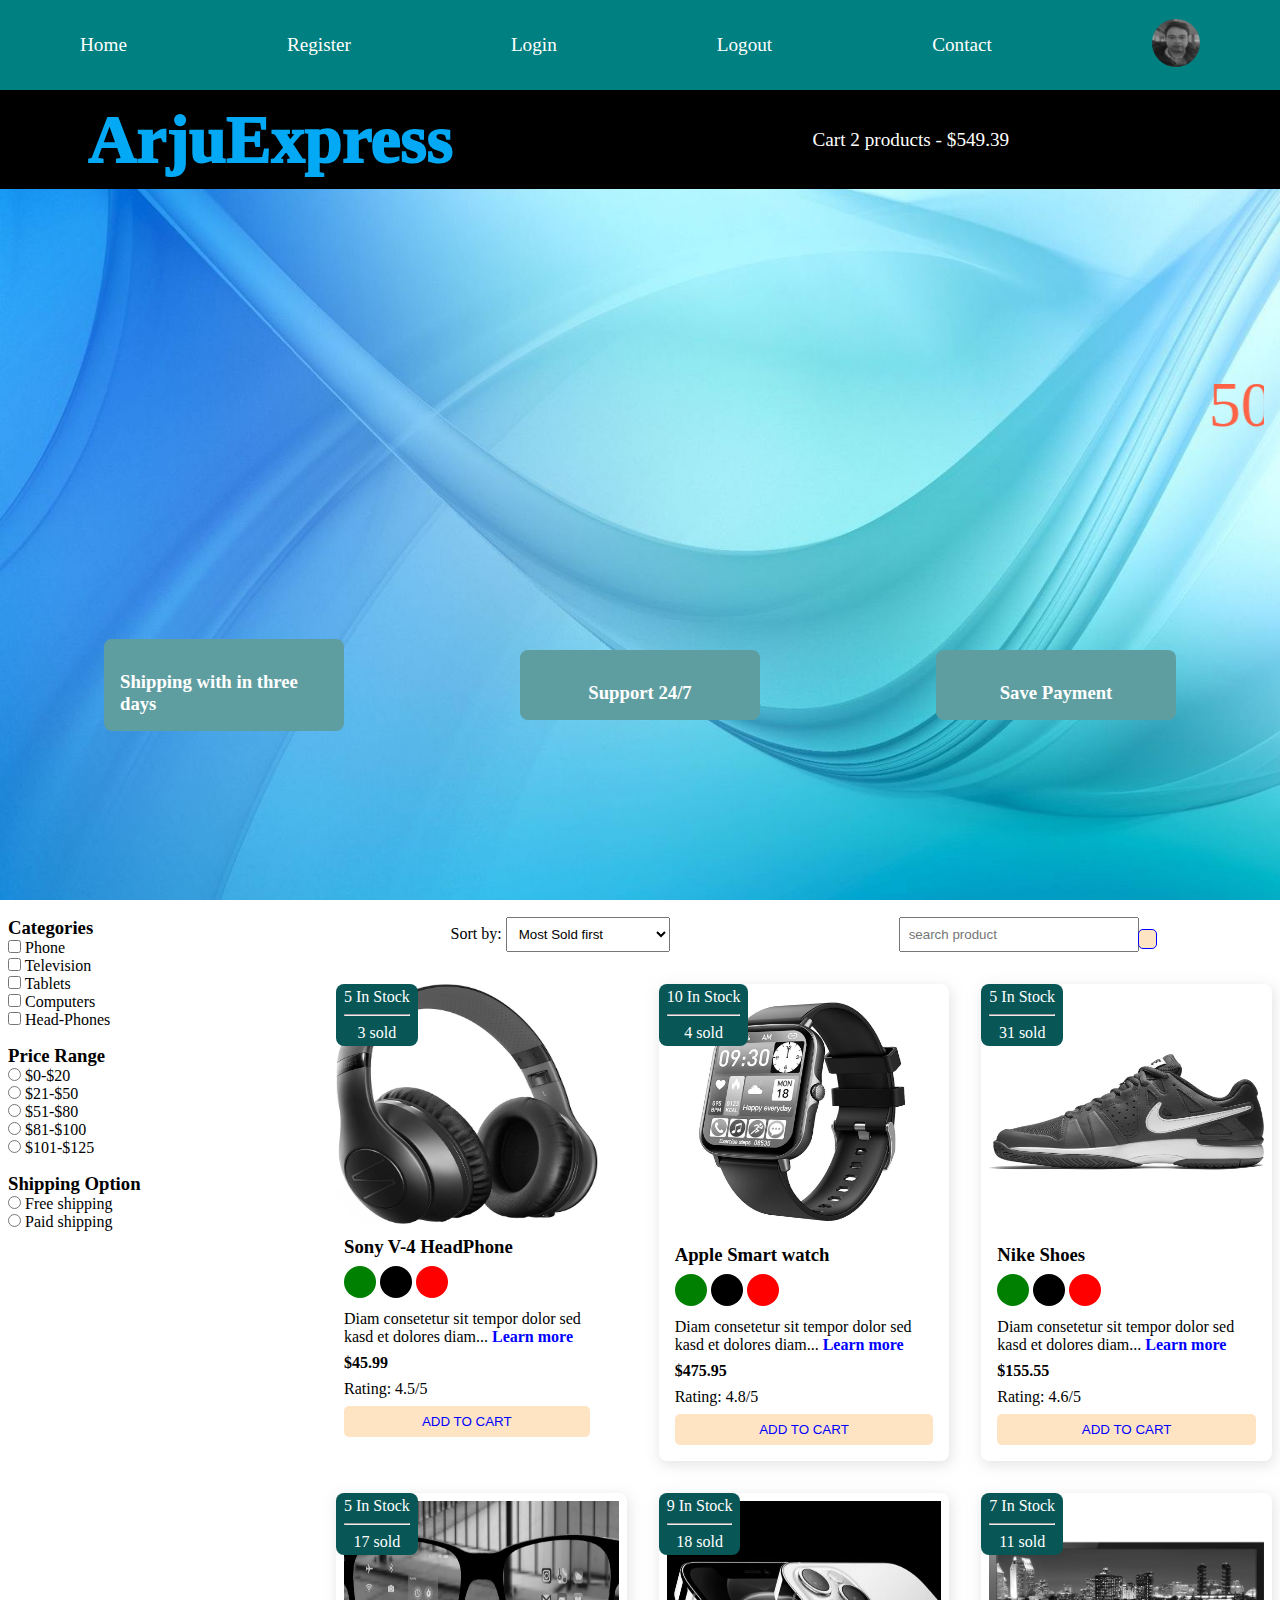
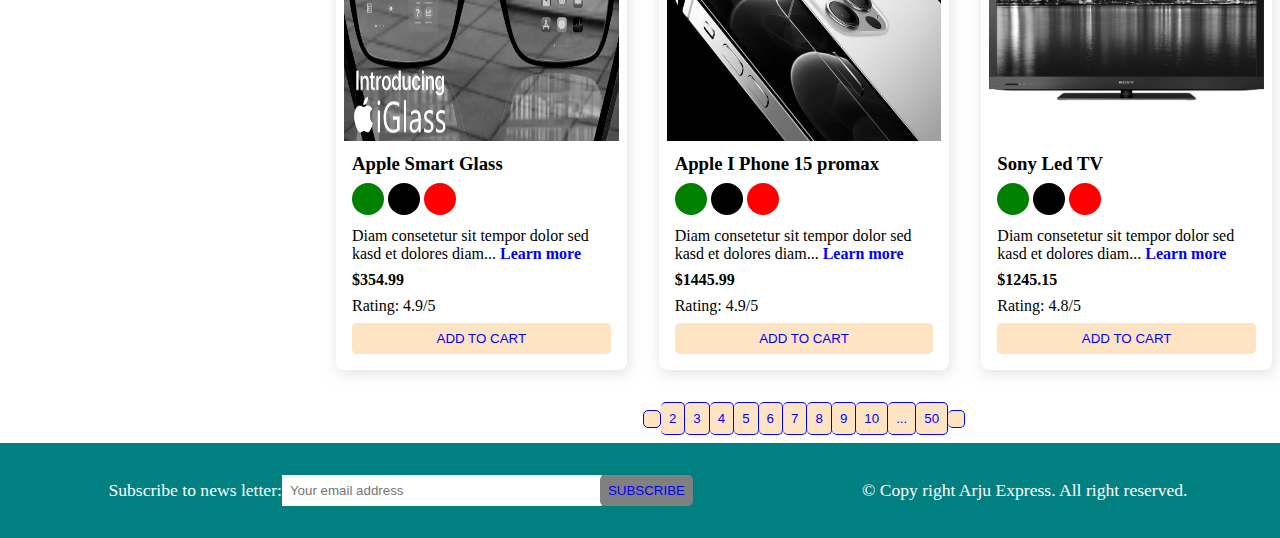
<file: index.html>
<!DOCTYPE html>
<html lang="en">
<head>
    <meta charset="UTF-8">
    <meta http-equiv="X-UA-Compatible" content="IE=edge">
    <meta name="viewport" content="width=device-width, initial-scale=1.0">
    <meta name="Description" content="This is an Ecommerce project For making Arju">
    <title>Ecommerce Project</title>
    <!--fontAwesome CDN-->
    <link rel="stylesheet" href="https://cdnjs.cloudflare.com/ajax/libs/font-awesome/6.5.2/css/all.min.css" integrity="sha512-SnH5WK+bZxgPHs44uWIX+LLJAJ9/2PkPKZ5QiAj6Ta86w+fsb2TkcmfRyVX3pBnMFcV7oQPJkl9QevSCWr3W6A==" crossorigin="anonymous" referrerpolicy="no-referrer" />
    <link rel="stylesheet" href="style.css">
</head>
<body>
    <!--nav bar starts here-->
    <i class="fa-solid fa-bars fa-2x" id="menu-icon"></i>
    <nav id="menu" class="hidden">
        <ul class="navupper flex-space-around">
            <li class="nav-list"><a href="index.html" class="nav-link">Home</a></li>
            <li class="nav-list"><a href="register.html" class="nav-link">Register</a></li>
            <li class="nav-list"><a href="login.html" class="nav-link">Login</a></li>
            <li class="nav-list"><a href="logout.html" class="nav-link">Logout</a></li>
            <li class="nav-list"><a href="contact.html" class="nav-link">Contact</a></li>
            <li class="nav-list"><a href="profile.html" class="nav-link"><img class="profile-icon" src="images/arju.JPG" alt="profile-icon"></a></li>
        </ul>
        <ul class="nav-lower flex-space-around">
            <li class=" nav-brand nav-list">
                <div class="nav-container">
                  <h2>ArjuExpress</h2>
                  <h2>ArjuExpress</h2>
                </div>
            </li>
            <li class=" nav-list"><a href="cart.html" class="nav-link"><span><i class="fa-solid fa-cart-shopping">
            </i> </span>Cart 2 products - $549.39</a></li>
        </ul>
    </nav>
    <!--nav bar starts here-->
    <!--Header starts here-->
    <header class="header">
        <div class="banner flex-space-around">
            <marquee class="banner-title" behavior="" direction="">50% Sales going on</marquee>
        <div class="features flex-space-around">
            <article class="feature flex-center">
                <i class="fa-solid fa-truck feature-icon"></i>
                <h3>Shipping with in three days</h3>
            </article>
            <article class="feature flex-center">
                <i class="fa-brands fa-rocketchat feature-icon"></i>
                <h3>Support 24/7</h3>
            </article>
            <article class="feature flex-center">
                <i class="fa-regular fa-credit-card feature-icon"></i>
                <h3>Save Payment</h3>
            </article>
        </div>
        </div>
    </header>
    
    <!--Header starts here-->
    <main class="flex-center">
        <div class="sidebar">
            <section class="sidebar-categories">
                <h3 class="section-title">Categories</h3>
                <ul class="list">
                    <li class="list-iteam">
                        <label for="phone">
                            <input type="checkbox" name="phone" id="phone" value="phone">
                            Phone
                        </label>
                    </li>
                    <li class="list-iteam">
                        <label for="Television">
                            <input type="checkbox" name="Television" id="Television" value="Television">
                            Television
                        </label>
                    </li>
                    <li class="list-iteam">
                        <label for="tablets">
                            <input type="checkbox" name="tablets" id="tablets" value="tablets">
                            Tablets
                        </label>
                    </li>
                    <li class="list-iteam">
                        <label for="computers">
                            <input type="checkbox" name="computers" id="computers" value="computers">
                            Computers
                        </label>
                    </li>
                    <li class="list-iteam">
                        <label for="headphones">
                            <input type="checkbox" name="headphones" id="headphones" value="headphones">
                            Head-Phones
                        </label>
                    </li>
                </ul>
            </section>
            <section class="price-section">
                <h3 class="section-title">Price Range</h3>
                <ul class="list">
                    <li class="list-iteam">
                        <label for="price1">
                            <input type="radio" name="price" id="price1" value="[0-20]">
                            $0-$20
                        </label>
                    </li>
                    <li class="list-iteam">
                        <label for="price2">
                            <input type="radio" name="price" id="price2" value="[21-50]">
                            $21-$50
                        </label>
                    </li>
                    <li class="list-iteam">
                        <label for="price3">
                            <input type="radio" name="price" id="price3" value="50-70">
                            $51-$80
                        </label>
                    </li>
                    <li class="list-iteam">
                        <label for="price4">
                            <input type="radio" name="price" id="price4" value="[81-100]">
                            $81-$100
                        </label>
                    </li>
                    <li class="list-iteam">
                        <label for="price5">
                            <input type="radio" name="price" id="price5" value="[101-150]">
                            $101-$125
                        </label>
                    </li>
                </ul>
            </section>
            <section class="Shipping-section">
                <h3 class="section-title">Shipping Option</h3>
                <ul class="list">
                    <li class="list-iteam">
                        <label for="free">
                            <input type="radio" name="shipping" id="free" value="free">
                            Free shipping
                        </label>
                    </li>
                    <li class="list-iteam">
                        <label for="paid">
                            <input type="radio" name="shipping" id="paid" value="paid">
                            Paid shipping
                        </label>
                    </li>
                </ul>
            </section>
        </div>
        <div class="main-content">
            <section class="action flex-space-around">
                <div class="action-sort">
                    <label for="sort">Sort by:</label>
                    <select name="sort" id="sort">
                        <option value="sold">Most Sold first</option>
                        <option value="rating">Most Rated first</option>
                        <option value="price">Cheafest first</option>
                        <option value="arrival">Newest first</option>
                        <option value="discount">Biggest Discount first</option>
                    </select>
                </div>
                <div class="actions-search">
                    <input type="text" placeholder="search product"/>
                    <button class="btn btn-search">
                        <i class=" fa-sharp fa-solid fa-magnifying-glass"></i>


                    </button>
                </div>
            </section>
            <!--Product section starts here-->
            <section class="products">
                <article class="product cart-items">
                    <div class="badge">
                        <span> 5 In Stock</span>
                        <hr class="hr-gesign"/>
                        <span> 3 sold</span>
                    </div>
                    <img class="product-img" src="images/product1.webp" alt="product1">
                <div class="product-body">
                    <h3 class="product-name">Sony V-4 HeadPhone</h3>
                    <p>
                        <span class="dot green"></span>
                        <span class="dot black"></span>
                        <span class="dot red"></span>
                    </p>
                    <p class="product-description">
                      Diam consetetur sit tempor dolor sed 
                      kasd et dolores diam... <a href="product.html" class="learn-more">Learn more</a> 
                    </p>
                    <h4 class="product-price">$45.99</h4>
                    <p class="product-rating">Rating: 4.5/5</p>
                    <button class="btn" product-btn>Add to Cart</button>

                </div>
                </article>
                <article class="product card">
                    <div class="badge">
                        <span> 10 In Stock</span>
                        <hr class="hr-gesign"/>
                        <span> 4 sold</span>
                    </div>
                    <img class="product-img" src="images/smartWatch.jpg" alt="product2">
                <div class="product-body">
                    <h3 class="product-name">Apple Smart watch</h3>
                    <p>
                        <span class="dot green"></span>
                        <span class="dot black"></span>
                        <span class="dot red"></span>
                    </p>
                    <p class="product-description">
                      Diam consetetur sit tempor dolor sed 
                      kasd et dolores diam... <a href="product.html" class="learn-more">Learn more</a> 
                    </p>
                    <h4 class="product-price">$475.95</h4>
                    <p class="product-rating">Rating: 4.8/5</p>
                    <button class="btn" product-btn>Add to Cart</button>

                </div>
                </article>
                <article class="product card">
                    <div class="badge">
                        <span> 5 In Stock</span>
                        <hr class="hr-gesign"/>
                        <span> 31 sold</span>
                    </div>
                    <img class="product-img" src="images/nikeshoes.jpg" alt="product2">
                <div class="product-body">
                    <h3 class="product-name">Nike Shoes</h3>
                    <p>
                        <span class="dot green"></span>
                        <span class="dot black"></span>
                        <span class="dot red"></span>
                    </p>
                    <p class="product-description">
                      Diam consetetur sit tempor dolor sed 
                      kasd et dolores diam... <a href="product.html" class="learn-more">Learn more</a> 
                    </p>
                    <h4 class="product-price">$155.55</h4>
                    <p class="product-rating">Rating: 4.6/5</p>
                    <button class="btn" product-btn>Add to Cart</button>

                </div>
                </article>
                <article class="product card">
                    <div class="badge">
                        <span> 5 In Stock</span>
                        <hr class="hr-gesign"/>
                        <span> 17 sold</span>
                    </div>
                    <img class="product-img" src="images/applesmart glass.jpg" alt="product4">
                <div class="product-body">
                    <h3 class="product-name">Apple Smart Glass</h3>
                    <p>
                        <span class="dot green"></span>
                        <span class="dot black"></span>
                        <span class="dot red"></span>
                    </p>
                    <p class="product-description">
                      Diam consetetur sit tempor dolor sed 
                      kasd et dolores diam... <a href="product.html" class="learn-more">Learn more</a> 
                    </p>
                    <h4 class="product-price">$354.99</h4>
                    <p class="product-rating">Rating: 4.9/5</p>
                    <button class="btn" product-btn>Add to Cart</button>

                </div>
                </article>
                <article class="product card">
                    <div class="badge">
                        <span> 9 In Stock</span>
                        <hr class="hr-gesign"/>
                        <span> 18 sold</span>
                    </div>
                    <img class="product-img" src="images/iphone15.jpg" alt="product1">
                <div class="product-body">
                    <h3 class="product-name">Apple I Phone 15 promax</h3>
                    <p>
                        <span class="dot green"></span>
                        <span class="dot black"></span>
                        <span class="dot red"></span>
                    </p>
                    <p class="product-description">
                      Diam consetetur sit tempor dolor sed 
                      kasd et dolores diam... <a href="product.html" class="learn-more">Learn more</a> 
                    </p>
                    <h4 class="product-price">$1445.99</h4>
                    <p class="product-rating">Rating: 4.9/5</p>
                    <button class="btn" product-btn>Add to Cart</button>

                </div>
                </article>
                <article class="product card">
                    <div class="badge">
                        <span> 7 In Stock</span>
                        <hr class="hr-gesign"/>
                        <span> 11 sold</span>
                    </div>
                    <img class="product-img" src="images/Sonyledtv.jpg" alt="product1">
                <div class="product-body">
                    <h3 class="product-name">Sony Led TV</h3>
                    <p>
                        <span class="dot green"></span>
                        <span class="dot black"></span>
                        <span class="dot red"></span>
                    </p>
                    <p class="product-description">
                      Diam consetetur sit tempor dolor sed 
                      kasd et dolores diam... <a href="product.html" class="learn-more">Learn more</a> 
                    </p>
                    <h4 class="product-price">$1245.15</h4>
                    <p class="product-rating">Rating: 4.8/5</p>
                    <button class="btn" product-btn>Add to Cart</button>

                </div>
                </article>
            </section>
            <div class="pagignation">
                <button class="btn pagignation-btn"><i class="fas fa-less-than"></i></button>
                <button class="btn pagignation-btn">2</button>
                <button class="btn pagignation-btn">3</button>
                <button class="btn pagignation-btn">4</button>
                <button class="btn pagignation-btn">5</button>
                <button class="btn pagignation-btn">6</button>
                <button class="btn pagignation-btn">7</button>
                <button class="btn pagignation-btn">8</button>
                <button class="btn pagignation-btn">9</button>
                <button class="btn pagignation-btn">10</button>
                <button class="btn pagignation-btn">...</button>
                <button class="btn pagignation-btn">50</button>
                <button class="btn pagignation-btn"><i class="fas fa-greater-than"></i></button>
            </div>
            <!--Product section ends here-->
        </div>
    </main>
    <!--Footer starts here-->
    <footer class="footer flex-space-around">
        <div class="flex-space-around left-div">
            <label for="subscribe">Subscribe to news letter: </label>
        <input type="email" id="subscribe" name="subscribe" 
        class="footer_input" placeholder="Your email address"/>
        <button class="btn btn-subscribe">Subscribe</button>
        </div>
        <div>
            <p>&copy; Copy right Arju Express. All right reserved.</p>
        </div>
    </footer>
    <!--Footer ends here-->
    <script src="script/index.js"></script>
</body>
</html>
</file>
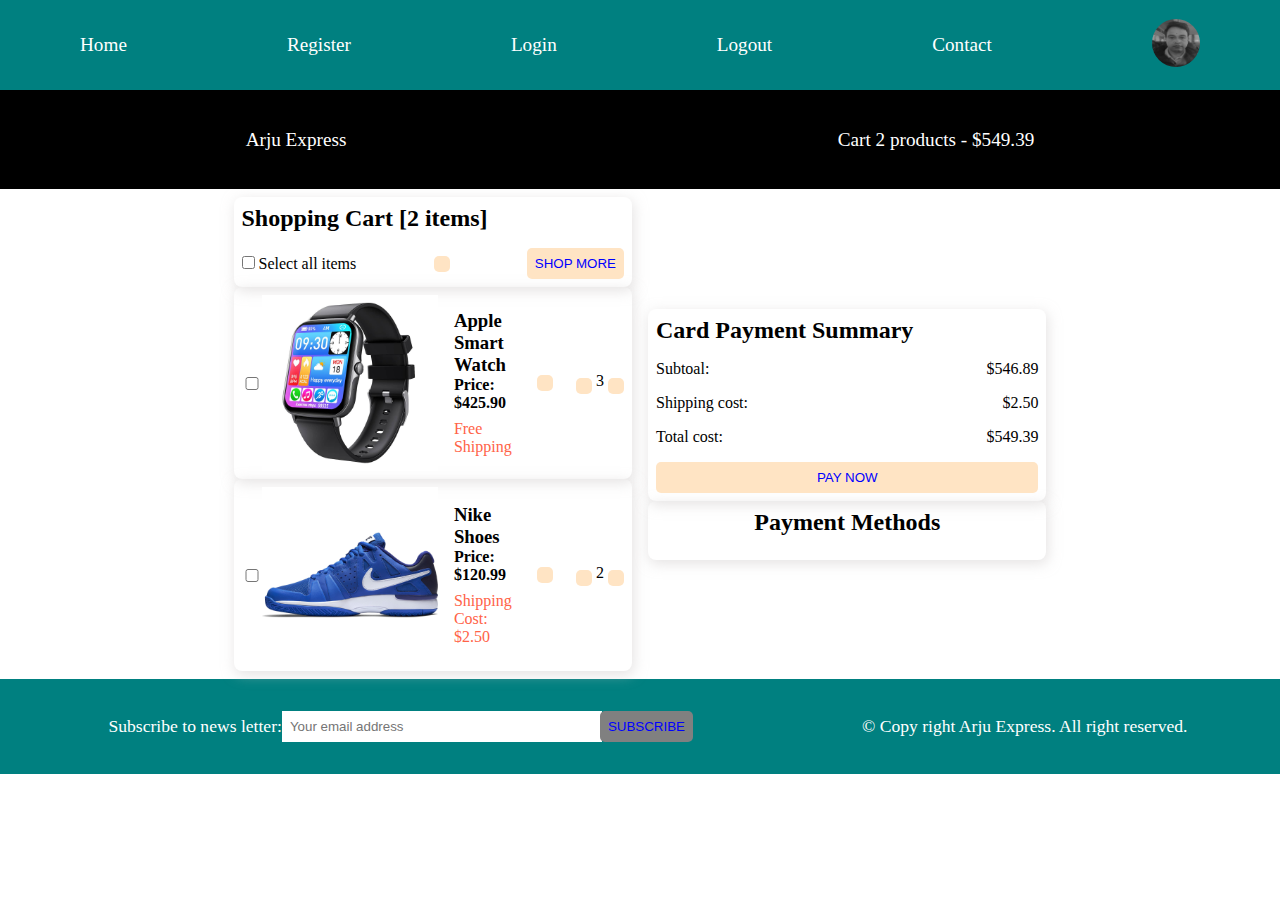
<file: cart.html>
<!DOCTYPE html>
<html lang="en">
<head>
    <meta charset="UTF-8">
    <meta http-equiv="X-UA-Compatible" content="IE=edge">
    <meta name="viewport" content="width=device-width, initial-scale=1.0">
    <meta name="Description" content="This is an Ecommerce project For making Arju">
    <title>Ecommerce Project</title>
    <!--fontAwesome CDN-->
    <link rel="stylesheet" href="https://cdnjs.cloudflare.com/ajax/libs/font-awesome/6.5.2/css/all.min.css" integrity="sha512-SnH5WK+bZxgPHs44uWIX+LLJAJ9/2PkPKZ5QiAj6Ta86w+fsb2TkcmfRyVX3pBnMFcV7oQPJkl9QevSCWr3W6A==" crossorigin="anonymous" referrerpolicy="no-referrer" />
    <link rel="stylesheet" href="style.css">
</head>
<body>
    <!--nav bar starts here-->
    <i class="fa-solid fa-bars fa-2x" id="menu-icon"></i>
    <nav id="menu" class="hidden">
        <ul class="navupper flex-space-around">
            <li class="nav-list"><a href="index.html" class="nav-link">Home</a></li>
            <li class="nav-list"><a href="register.html" class="nav-link">Register</a></li>
            <li class="nav-list"><a href="login.html" class="nav-link">Login</a></li>
            <li class="nav-list"><a href="logout.html" class="nav-link">Logout</a></li>
            <li class="nav-list"><a href="contact.html" class="nav-link">Contact</a></li>
            <li class="nav-list"><a href="profile.html" class="nav-link"><img class="profile-icon" src="images/arju.JPG" alt="profile-icon"></a></li>
        </ul>
        <ul class="nav-lower flex-space-around">
            <li class=" nav-brand nav-list"><a href="index.html" class="nav-link">Arju Express</a></li>
            <li class=" nav-list"><a href="cart.html" class="nav-link"><span><i class="fa-solid fa-cart-shopping"></i> </span>Cart 2 products - $549.39</a></li>
        </ul>
    </nav>
    <!--nav bar endss here-->
    <main class="main-class">
        <div class="cart flex-center">
            <div class="cart-items">
                <div class="cart_items-heading card">
                    <h2>Shopping Cart [2 items]</h2>
                    <div class="cart_items-action">
                        <label for="select">
                            <input type="checkbox" 
                            name="select" id="select">
                            Select all items
                        </label>
                        <button class="btn">
                            <i class="fas fa-trash-alt"></i>
                        </button>
                        <button class="btn">Shop More</button>
                    </div>
                </div>
                <div class="card-item card flex-space-around">
                    <input type="checkbox" name="checkbox" id="checkbox">
                <img src="images/smartWatch.jpg" alt="cart-item-image" 
                class="cart_item-img"/>
                <div class="cart_item-description">
                    <h3 class="product_name">
                        Apple Smart Watch
                    </h3>
                    <h4 class="product_price">Price: $425.90</h4>
                    <p class="cart_item-shipping">Free Shipping</p>

                </div>
                <div class="cart_item-actions">
                    <button class="btn"><i class="fas fa-trash-alt"></i></button>
                </div>
                <div>
                    <button class="btn"><i class="fas fa-add"></i></button>
                    <span>3</span>
                    <button class="btn"><i class="fas fa-minus"></i></button>
                </div>
                </div>
            
                <div class="card-item card flex-space-around">
                    <input type="checkbox" name="checkbox" id="checkbox">
                <img src="images/nikeshoes.jpg" alt="cart-item-image" 
                class="cart_item-img"/>
                <div class="cart_item-description">
                    <h3 class="product_name">
                        Nike Shoes
                    </h3>
                    <h4 class="product_price">Price: $120.99</h4>
                    <p class="cart_item-shipping">Shipping Cost: $2.50</p>

                </div>
                <div class="cart_item-actions">
                    <button class="btn"><i class="fas fa-trash-alt"></i></button>
                </div>
                <div>
                    <button class="btn"><i class="fas fa-add"></i></button>
                    <span>2</span>
                    <button class="btn"><i class="fas fa-minus"></i></button>
                </div>
                </div>
            </div>
            
            <div class="cart-payment">
                <div class="cart_payment-summary card">
                    <h2>Card Payment Summary</h2>
                    <div>
                        <p>Subtoal:</p>
                        <p>$546.89</p>
                    </div>
                    <div>
                        <p>Shipping cost:</p>
                        <p>$2.50</p>
                    </div>
                    <div>
                        <p>Total cost:</p>
                        <p>$549.39</p>
                    </div>
                    <button class="btn cart_payment-btn">Pay Now</button>
                </div>
                <div class="cart_payment-methods card">
                    <h2>Payment Methods</h2>
                    <div>
                        <i class="fa-brands fa-cc-visa fa-3x"></i>
                        <i class="fa-brands fa-cc-apple-pay fa-3x"></i>
                        <i class="fa-brands fa-cc-amex fa-3x"></i>
                        <i class="fa-brands fa-cc-amazon-pay fa-3x"></i>
                        <i class="fa-brands fa-cc-paypal fa-3x"></i>
                    </div>
                </div>
            </div>
        </div>
    </main>
    <!--Footer starts here-->
    <footer class="footer flex-space-around">
        <div class="flex-space-around left-div">
            <label for="subscribe">Subscribe to news letter: </label>
        <input type="email" id="subscribe" name="subscribe" 
        class="footer_input" placeholder="Your email address"/>
        <button class="btn btn-subscribe">Subscribe</button>
        </div>
        <div>
            <p>&copy; Copy right Arju Express. All right reserved.</p>
        </div>
    </footer>
    <!--Footer ends here-->
    <script src="script/index.js"></script>
</body>
</html>
</file>
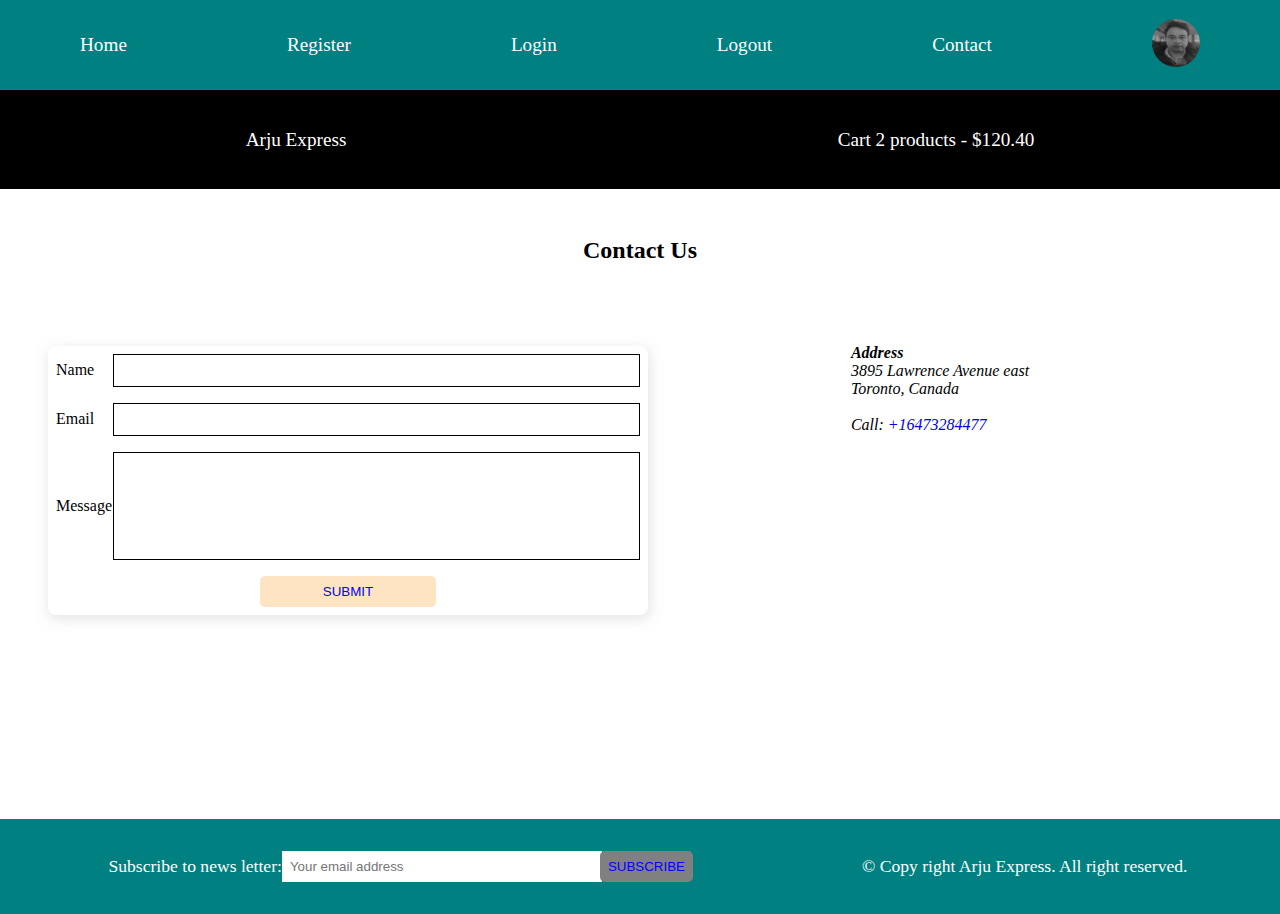
<file: contact.html>
<!DOCTYPE html>
<html lang="en">
<head>
    <meta charset="UTF-8">
    <meta http-equiv="X-UA-Compatible" content="IE=edge">
    <meta name="viewport" content="width=device-width, initial-scale=1.0">
    <meta name="Description" content="This is an Ecommerce project For making Arju">
    <title>Ecommerce Project</title>
    <!--fontAwesome CDN-->
    <link rel="stylesheet" href="https://cdnjs.cloudflare.com/ajax/libs/font-awesome/6.5.2/css/all.min.css" integrity="sha512-SnH5WK+bZxgPHs44uWIX+LLJAJ9/2PkPKZ5QiAj6Ta86w+fsb2TkcmfRyVX3pBnMFcV7oQPJkl9QevSCWr3W6A==" crossorigin="anonymous" referrerpolicy="no-referrer" />
    <link rel="stylesheet" href="style.css">
</head>
<body>
    <!--nav bar starts here-->
    <i class="fa-solid fa-bars fa-2x" id="menu-icon"></i>
    <nav id="menu" class="hidden">
        <ul class="navupper flex-space-around">
            <li class="nav-list"><a href="index.html" class="nav-link">Home</a></li>
            <li class="nav-list"><a href="register.html" class="nav-link">Register</a></li>
            <li class="nav-list"><a href="login.html" class="nav-link">Login</a></li>
            <li class="nav-list"><a href="logout.html" class="nav-link">Logout</a></li>
            <li class="nav-list"><a href="contact.html" class="nav-link">Contact</a></li>
            <li class="nav-list"><a href="profile.html" class="nav-link"><img class="profile-icon" src="images/arju.JPG" alt="profile-icon"></a></li>
        </ul>
        <ul class="nav-lower flex-space-around">
            <li class=" nav-brand nav-list"><a href="index.html" class="nav-link">Arju Express</a></li>
            <li class=" nav-list"><a href="cart.html" class="nav-link"><span><i class="fa-solid fa-cart-shopping"></i> </span>Cart 2 products - $120.40</a></li>
        </ul>
    </nav>
    <!--nav bar starts here-->
    <main>
        <section class="contact-section">
            <h2 class="contact-title text-center">Contact Us</h2>
            <div class="contac-container flex-center">
                <form action="" class="form card">
                   <div class="form-control flex-center">
                    <label for="name">Name</label>
                    <input type="text" id="name" required autocomplete="name">
                   </div> 
                   <div class="form-control flex-center">
                    <label for="email">Email</label>
                    <input type="email" id="email" required autocomplete="email">
                   </div> 

                   <div class="form-control flex-center">
                    <label for="message">Message</label>
                    <textarea name="" id="message" id="message"></textarea>
                   </div> 
                   <div class="form-control flex-center form_btn-field">
                    <button class="btn contact-btn" type="submit">Submit</button>
                   </div> 
                </form>
                <div class="contact-address flex-space-around">
                    <address>
                        <h4>Address</h4>
                        <p>3895 Lawrence Avenue east</p>
                             <p>Toronto, Canada</p>
                             <br>
                             <span>Call:</span>
                             <a href="tel:+16473284477">+16473284477</a>
                    </address>
                    <iframe class="contact-map" src="https://www.google.com/maps/embed?pb=!1m18!1m12!1m3!1d2881.4661406944465!2d-79.21053432399155!3d43.763181771097166!2m3!1f0!2f0!3f0!3m2!1i1024!2i768!4f13.1!3m3!1m2!1s0x89d4d070fd0a70a3%3A0xf0219afbbf10e7e7!2s3895%20Lawrence%20Ave%20E%2C%20Scarborough%2C%20ON%20M1G%203T3!5e0!3m2!1sen!2sca!4v1714060505952!5m2!1sen!2sca" 
                    style="border:0;" allowfullscreen="" loading="lazy" referrerpolicy="no-referrer-when-downgrade"></iframe>
                </div>
            </div>
        </section> 
    </main>
    <!--Footer starts here-->
    <footer class="footer flex-space-around">
        <div class="flex-space-around left-div">
            <label for="subscribe">Subscribe to news letter: </label>
        <input type="email" id="subscribe" name="subscribe" 
        class="footer_input" placeholder="Your email address"/>
        <button class="btn btn-subscribe">Subscribe</button>
        </div>
        <div>
            <p>&copy; Copy right Arju Express. All right reserved.</p>
        </div>
    </footer>
    <!--Footer ends here-->
    <script src="script/index.js"></script>
</body>
</html>
</file>
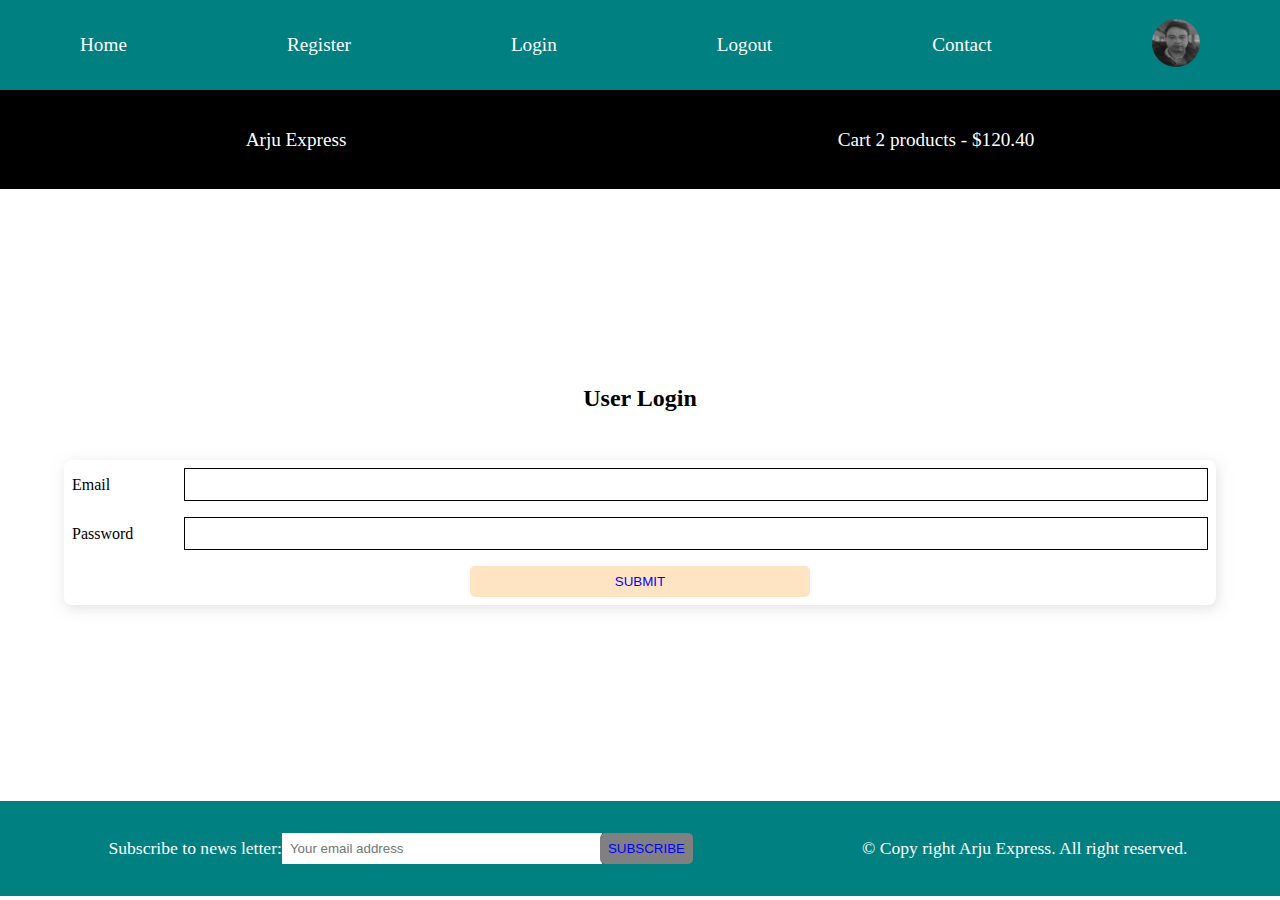
<file: login.html>
<!DOCTYPE html>
<html lang="en">
<head>
    <meta charset="UTF-8">
    <meta http-equiv="X-UA-Compatible" content="IE=edge">
    <meta name="viewport" content="width=device-width, initial-scale=1.0">
    <meta name="Description" content="This is an Ecommerce project For making Arju">
    <title>Ecommerce Project</title>
    <!--fontAwesome CDN-->
    <link rel="stylesheet" href="https://cdnjs.cloudflare.com/ajax/libs/font-awesome/6.5.2/css/all.min.css" integrity="sha512-SnH5WK+bZxgPHs44uWIX+LLJAJ9/2PkPKZ5QiAj6Ta86w+fsb2TkcmfRyVX3pBnMFcV7oQPJkl9QevSCWr3W6A==" crossorigin="anonymous" referrerpolicy="no-referrer" />
    <link rel="stylesheet" href="style.css">
</head>
<body>
    <!--nav bar starts here-->
    <i class="fa-solid fa-bars fa-2x" id="menu-icon"></i>
    <nav id="menu" class="hidden">
        <ul class="navupper flex-space-around">
            <li class="nav-list"><a href="index.html" class="nav-link">Home</a></li>
            <li class="nav-list"><a href="register.html" class="nav-link">Register</a></li>
            <li class="nav-list"><a href="login.html" class="nav-link">Login</a></li>
            <li class="nav-list"><a href="logout.html" class="nav-link">Logout</a></li>
            <li class="nav-list"><a href="contact.html" class="nav-link">Contact</a></li>
            <li class="nav-list"><a href="profile.html" class="nav-link"><img class="profile-icon" src="images/arju.JPG" alt="profile-icon"></a></li>
        </ul>
        <ul class="nav-lower flex-space-around">
            <li class=" nav-brand nav-list"><a href="index.html" class="nav-link">Arju Express</a></li>
            <li class=" nav-list"><a href="cart.html" class="nav-link"><span><i class="fa-solid fa-cart-shopping"></i> </span>Cart 2 products - $120.40</a></li>
        </ul>
    </nav>
    <!--nav bar starts here-->
    <main>
        <section class="login">
            <h2 class="section-title text-center">User Login</h2>
            <div class="card">
                <form action="" class="form">
                   
                   <div class="form-control flex-center">
                    <label for="email">Email</label>
                    <input type="email" id="email" required autocomplete="email">
                   </div> 
                   <div class="form-control flex-center">
                    <label for="password">Password</label>
                    <input type="password" id="password" required autocomplete="password">
                   </div> 
                   
                   <div class="form-control flex-center form_btn-field">
                    <button class="btn contact-btn" type="submit">Submit</button>
                   </div> 
                </form>
            </div>
        </section>
    </main>
    <!--Footer starts here-->
    <footer class="footer flex-space-around">
        <div class="flex-space-around left-div">
            <label for="subscribe">Subscribe to news letter: </label>
        <input type="email" id="subscribe" name="subscribe" 
        class="footer_input" placeholder="Your email address"/>
        <button class="btn btn-subscribe">Subscribe</button>
        </div>
        <div>
            <p>&copy; Copy right Arju Express. All right reserved.</p>
        </div>
    </footer>
    <!--Footer ends here-->
    <script src="script/index.js"></script>
</body>
</html>
</file>
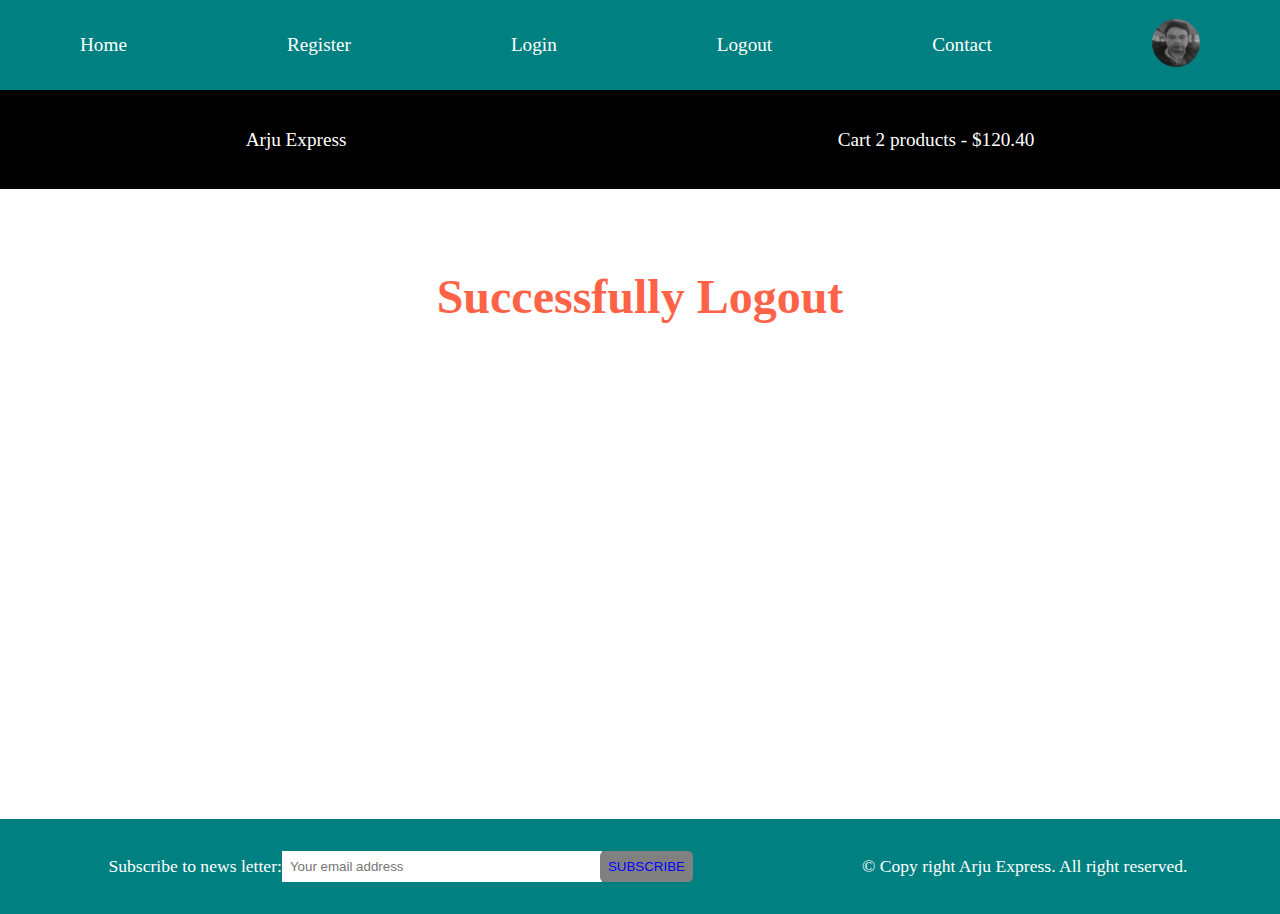
<file: logout.html>
<!DOCTYPE html>
<html lang="en">
<head>
    <meta charset="UTF-8">
    <meta http-equiv="X-UA-Compatible" content="IE=edge">
    <meta name="viewport" content="width=device-width, initial-scale=1.0">
    <meta name="Description" content="This is an Ecommerce project For making Arju">
    <title>Ecommerce Project</title>
    <!--fontAwesome CDN-->
    <link rel="stylesheet" href="https://cdnjs.cloudflare.com/ajax/libs/font-awesome/6.5.2/css/all.min.css" integrity="sha512-SnH5WK+bZxgPHs44uWIX+LLJAJ9/2PkPKZ5QiAj6Ta86w+fsb2TkcmfRyVX3pBnMFcV7oQPJkl9QevSCWr3W6A==" crossorigin="anonymous" referrerpolicy="no-referrer" />
    <link rel="stylesheet" href="style.css">
</head>
<body>
    <!--nav bar starts here-->
    <i class="fa-solid fa-bars fa-2x" id="menu-icon"></i>
    <nav id="menu" class="hidden">
        <ul class="navupper flex-space-around">
            <li class="nav-list"><a href="index.html" class="nav-link">Home</a></li>
            <li class="nav-list"><a href="register.html" class="nav-link">Register</a></li>
            <li class="nav-list"><a href="login.html" class="nav-link">Login</a></li>
            <li class="nav-list"><a href="logout.html" class="nav-link">Logout</a></li>
            <li class="nav-list"><a href="contact.html" class="nav-link">Contact</a></li>
            <li class="nav-list"><a href="profile.html" class="nav-link"><img class="profile-icon" src="images/arju.JPG" alt="profile-icon"></a></li>
        </ul>
        <ul class="nav-lower flex-space-around">
            <li class=" nav-brand nav-list"><a href="index.html" class="nav-link">Arju Express</a></li>
            <li class=" nav-list"><a href="cart.html" class="nav-link"><span><i class="fa-solid fa-cart-shopping"></i> </span>Cart 2 products - $120.40</a></li>
        </ul>
    </nav>
    <!--nav bar starts here-->
    <main class="main-logout">
        <h2 class="logout-title">Successfully Logout</h2>
    </main>
    <!--Footer starts here-->
    <footer class="footer flex-space-around">
        <div class="flex-space-around left-div">
            <label for="subscribe">Subscribe to news letter: </label>
        <input type="email" id="subscribe" name="subscribe" 
        class="footer_input" placeholder="Your email address"/>
        <button class="btn btn-subscribe">Subscribe</button>
        </div>
        <div>
            <p>&copy; Copy right Arju Express. All right reserved.</p>
        </div>
    </footer>
    <!--Footer ends here-->
    <script src="script/index.js"></script>
</body>
</html>
</file>
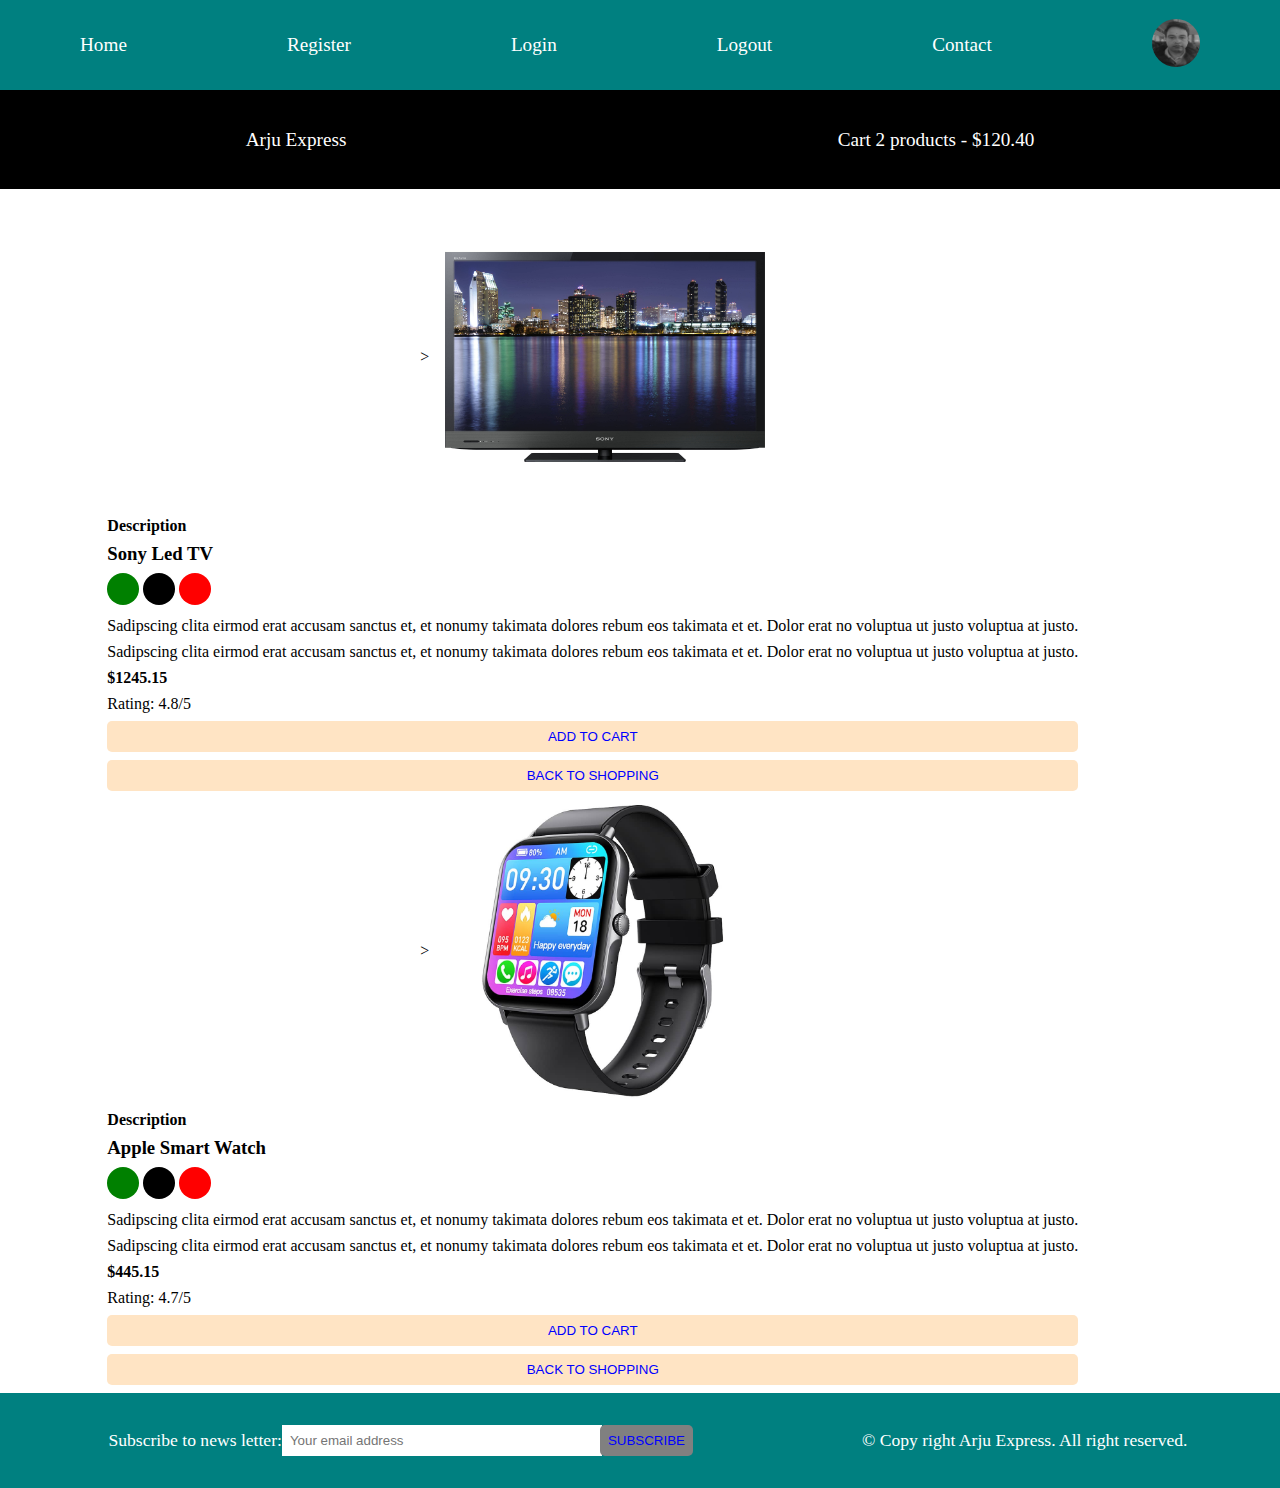
<file: product.html>
<!DOCTYPE html>
<html lang="en">
<head>
    <meta charset="UTF-8">
    <meta http-equiv="X-UA-Compatible" content="IE=edge">
    <meta name="viewport" content="width=device-width, initial-scale=1.0">
    <meta name="Description" content="This is an Ecommerce project For making Arju">
    <title>Ecommerce Project</title>
    <!--fontAwesome CDN-->
    <link rel="stylesheet" href="https://cdnjs.cloudflare.com/ajax/libs/font-awesome/6.5.2/css/all.min.css" integrity="sha512-SnH5WK+bZxgPHs44uWIX+LLJAJ9/2PkPKZ5QiAj6Ta86w+fsb2TkcmfRyVX3pBnMFcV7oQPJkl9QevSCWr3W6A==" crossorigin="anonymous" referrerpolicy="no-referrer" />
    <link rel="stylesheet" href="style.css">
</head>
<body class="product-page-body">
    <!--nav bar starts here-->
    <i class="fa-solid fa-bars fa-2x" id="menu-icon"></i>
    <nav id="menu" class="hidden">
        <ul class="navupper flex-space-around">
            <li class="nav-list"><a href="index.html" class="nav-link">Home</a></li>
            <li class="nav-list"><a href="register.html" class="nav-link">Register</a></li>
            <li class="nav-list"><a href="login.html" class="nav-link">Login</a></li>
            <li class="nav-list"><a href="logout.html" class="nav-link">Logout</a></li>
            <li class="nav-list"><a href="contact.html" class="nav-link">Contact</a></li>
            <li class="nav-list"><a href="profile.html" class="nav-link"><img class="profile-icon" src="images/arju.JPG" alt="profile-icon"></a></li>
        </ul>
        <ul class="nav-lower flex-space-around">
            <li class=" nav-brand nav-list"><a href="index.html" class="nav-link">Arju Express</a></li>
            <li class=" nav-list"><a href="cart.html" class="nav-link"><span><i class="fa-solid fa-cart-shopping"></i> </span>Cart 2 products - $120.40</a></li>
        </ul>
    </nav>
    <!--nav bar starts here-->
    <main class="flex-center">
        <div class="main-content">
            <section class="product-details flex-center">
                <div class="product_details-left flex-center">
                    ><img src="images/Sonyledtv.jpg" alt="product1">
                </div>
                <div class="product_details-right">
                    <strong>Description</strong>
                    <h3 class="product-name">Sony Led TV</h3>
                    <p>
                        <span class="dot green"></span>
                        <span class="dot black"></span>
                        <span class="dot red"></span>
                    </p>
                    <p class="product-description">
                      Sadipscing clita eirmod erat accusam sanctus et, et nonumy takimata dolores rebum eos 
                      takimata et et. Dolor erat no voluptua ut justo voluptua at justo.
                      <p class="product-description">
                        Sadipscing clita eirmod erat accusam sanctus et, et nonumy takimata dolores rebum eos 
                        takimata et et. Dolor erat no voluptua ut justo voluptua at justo.
                    </p>
                    <h4 class="product-price">$1245.15</h4>
                    <p class="product-rating">Rating: 4.8/5</p>
                    <button class="btn" product-btn>Add to Cart</button>
                    <button class="btn" product-btn>Back to shopping</button>
                </div>
                
                    <div class="product_details-left flex-center">
                        ><img src="images/smartWatch.jpg" alt="product2">
                    </div>
                    <div class="product_details-right">
                        <strong>Description</strong>
                        <h3 class="product-name">Apple Smart Watch</h3>
                        <p>
                            <span class="dot green"></span>
                            <span class="dot black"></span>
                            <span class="dot red"></span>
                        </p>
                        <p class="product-description">
                          Sadipscing clita eirmod erat accusam sanctus et, et nonumy takimata dolores rebum eos 
                          takimata et et. Dolor erat no voluptua ut justo voluptua at justo.
                          <p class="product-description">
                            Sadipscing clita eirmod erat accusam sanctus et, et nonumy takimata dolores rebum eos 
                            takimata et et. Dolor erat no voluptua ut justo voluptua at justo.
                        </p>
                        <h4 class="product-price">$445.15</h4>
                        <p class="product-rating">Rating: 4.7/5</p>
                        <button class="btn" product-btn>Add to Cart</button>
                        <button class="btn" product-btn>Back to shopping</button>
                    </div>
            </section>
        </div>
    </main>
    <!--Footer starts here-->
    <footer class="footer flex-space-around">
        <div class="flex-space-around left-div">
            <label for="subscribe">Subscribe to news letter: </label>
        <input type="email" id="subscribe" name="subscribe" 
        class="footer_input" placeholder="Your email address"/>
        <button class="btn btn-subscribe">Subscribe</button>
        </div>
        <div>
            <p>&copy; Copy right Arju Express. All right reserved.</p>
        </div>
    </footer>
    <!--Footer ends here-->
    <script src="script/index.js"></script>
</body>
</html>
</file>
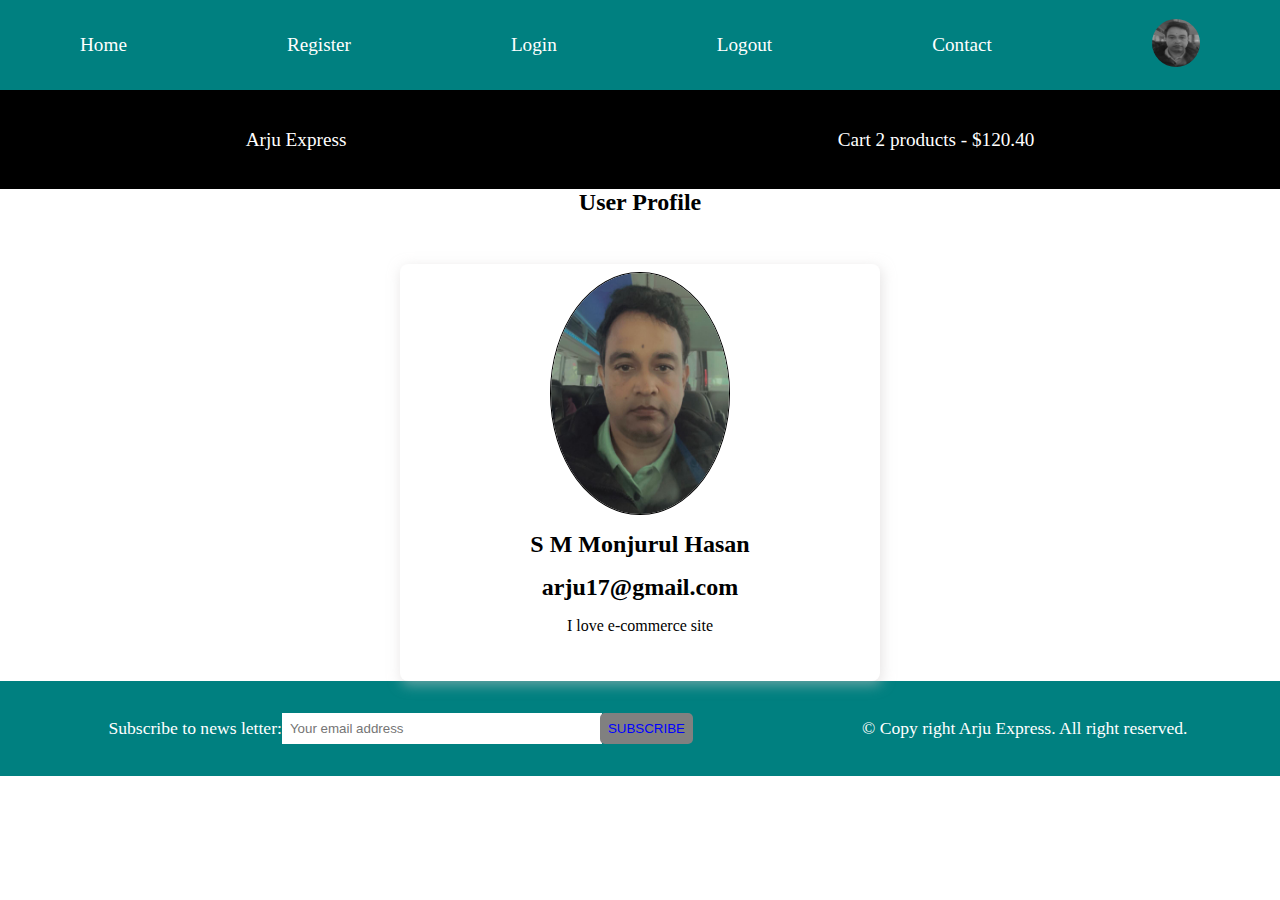
<file: profile.html>
<!DOCTYPE html>
<html lang="en">
<head>
    <meta charset="UTF-8">
    <meta http-equiv="X-UA-Compatible" content="IE=edge">
    <meta name="viewport" content="width=device-width, initial-scale=1.0">
    <meta name="Description" content="This is an Ecommerce project For making Arju">
    <title>Ecommerce Project</title>
    <!--fontAwesome CDN-->
    <link rel="stylesheet" href="https://cdnjs.cloudflare.com/ajax/libs/font-awesome/6.5.2/css/all.min.css" integrity="sha512-SnH5WK+bZxgPHs44uWIX+LLJAJ9/2PkPKZ5QiAj6Ta86w+fsb2TkcmfRyVX3pBnMFcV7oQPJkl9QevSCWr3W6A==" crossorigin="anonymous" referrerpolicy="no-referrer" />
    <link rel="stylesheet" href="style.css">
</head>
<body>
    <!--nav bar starts here-->
    <i class="fa-solid fa-bars fa-2x" id="menu-icon"></i>
    <nav id="menu" class="hidden">
        <ul class="navupper flex-space-around">
            <li class="nav-list"><a href="index.html" class="nav-link">Home</a></li>
            <li class="nav-list"><a href="register.html" class="nav-link">Register</a></li>
            <li class="nav-list"><a href="login.html" class="nav-link">Login</a></li>
            <li class="nav-list"><a href="logout.html" class="nav-link">Logout</a></li>
            <li class="nav-list"><a href="contact.html" class="nav-link">Contact</a></li>
            <li class="nav-list"><a href="profile.html" class="nav-link"><img class="profile-icon" src="images/arju.JPG" alt="profile-icon"></a></li>
        </ul>
        <ul class="nav-lower flex-space-around">
            <li class=" nav-brand nav-list"><a href="index.html" class="nav-link">Arju Express</a></li>
            <li class=" nav-list"><a href="cart.html" class="nav-link"><span><i class="fa-solid fa-cart-shopping"></i> </span>Cart 2 products - $120.40</a></li>
        </ul>
    </nav>
    <!--nav bar starts here-->
    <main>
        <section class="profile flex-center">
            <h2 class="section-title text-center">User Profile</h2>
            <div class="card flex-center">
                <img src="images/arju.JPG" alt="" class="profile_img">
                <h2 class="profile-name">S M Monjurul Hasan</h2>
                <h2 class="profile-email">arju17@gmail.com</h2>
                <p class="profile-about">I love e-commerce site</p>
                <div class="profile-buttons">
                    <button class="profile_edit-button btn">
                        <i class="far fa-edit fa-2x"></i>
                    </button>
                    <button class="profile_delete-button btn">
                        <i class="far fa-trash-alt fa-2x"></i>
                    </button>
                </div>
            </div>
        </section>
    </main>
    <!--Footer starts here-->
    <footer class="footer flex-space-around">
        <div class="flex-space-around left-div">
            <label for="subscribe">Subscribe to news letter: </label>
        <input type="email" id="subscribe" name="subscribe" 
        class="footer_input" placeholder="Your email address"/>
        <button class="btn btn-subscribe">Subscribe</button>
        </div>
        <div>
            <p>&copy; Copy right Arju Express. All right reserved.</p>
        </div>
    </footer>
    <!--Footer ends here-->
    <script src="script/index.js"></script>
</body>
</html>
</file>
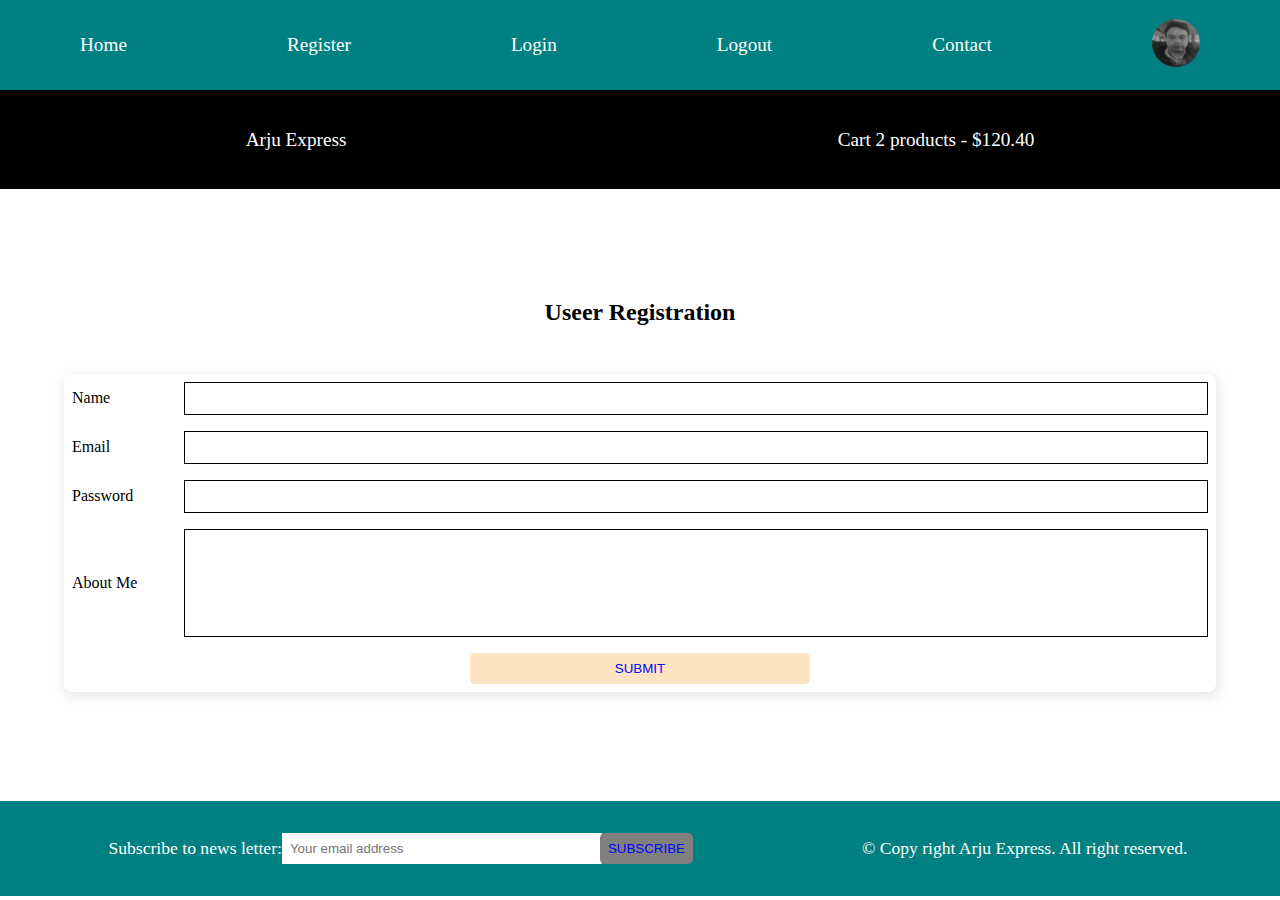
<file: register.html>
<!DOCTYPE html>
<html lang="en">
<head>
    <meta charset="UTF-8">
    <meta http-equiv="X-UA-Compatible" content="IE=edge">
    <meta name="viewport" content="width=device-width, initial-scale=1.0">
    <meta name="Description" content="This is an Ecommerce project For making Arju">
    <title>Ecommerce Project</title>
    <!--fontAwesome CDN-->
    <link rel="stylesheet" href="https://cdnjs.cloudflare.com/ajax/libs/font-awesome/6.5.2/css/all.min.css" integrity="sha512-SnH5WK+bZxgPHs44uWIX+LLJAJ9/2PkPKZ5QiAj6Ta86w+fsb2TkcmfRyVX3pBnMFcV7oQPJkl9QevSCWr3W6A==" crossorigin="anonymous" referrerpolicy="no-referrer" />
    <link rel="stylesheet" href="style.css">
</head>
<body>
    <!--nav bar starts here-->
    <i class="fa-solid fa-bars fa-2x" id="menu-icon"></i>
    <nav id="menu" class="hidden">
        <ul class="navupper flex-space-around">
            <li class="nav-list"><a href="index.html" class="nav-link">Home</a></li>
            <li class="nav-list"><a href="register.html" class="nav-link">Register</a></li>
            <li class="nav-list"><a href="login.html" class="nav-link">Login</a></li>
            <li class="nav-list"><a href="logout.html" class="nav-link">Logout</a></li>
            <li class="nav-list"><a href="contact.html" class="nav-link">Contact</a></li>
            <li class="nav-list"><a href="profile.html" class="nav-link"><img class="profile-icon" src="images/arju.JPG" alt="profile-icon"></a></li>
        </ul>
        <ul class="nav-lower flex-space-around">
            <li class=" nav-brand nav-list"><a href="index.html" class="nav-link">Arju Express</a></li>
            <li class=" nav-list"><a href="cart.html" class="nav-link"><span><i class="fa-solid fa-cart-shopping"></i> </span>Cart 2 products - $120.40</a></li>
        </ul>
    </nav>
    <!--nav bar starts here-->
    <main>
        <section class="register">
            <h2 class="section-title text-center">Useer Registration</h2>
            <div class="card">
                <form action="" class="form">
                   <div class="form-control flex-center">
                    <label for="name">Name</label>
                    <input type="text" id="name" required autocomplete="name">
                   </div> 
                   <div class="form-control flex-center">
                    <label for="email">Email</label>
                    <input type="email" id="email" required autocomplete="email">
                   </div> 
                   <div class="form-control flex-center">
                    <label for="password">Password</label>
                    <input type="password" id="password" required autocomplete="password">
                   </div> 
                   <div class="form-control flex-center">
                    <label for="about">About Me</label>
                    <textarea name="" id="about" id="about"></textarea>
                   </div> 
                   <div class="form-control flex-center form_btn-field">
                    <button class="btn contact-btn" type="submit">Submit</button>
                   </div> 
                </form>
            </div>
        </section>
    </main>
    <!--Footer starts here-->
    <footer class="footer flex-space-around">
        <div class="flex-space-around left-div">
            <label for="subscribe">Subscribe to news letter: </label>
        <input type="email" id="subscribe" name="subscribe" 
        class="footer_input" placeholder="Your email address"/>
        <button class="btn btn-subscribe">Subscribe</button>
        </div>
        <div>
            <p>&copy; Copy right Arju Express. All right reserved.</p>
        </div>
    </footer>
    <!--Footer ends here-->
    <script src="script/index.js"></script>
</body>
</html>
</file>
<file: style.css>
/*reset code and common code starts here*/
:root{
    --primary-color:teal;
    --secondary-color:cadetblue;
    --padding:0.5rem;
    --transition: all 0.4s;
    --border-radius:0.5rem;
    --box-shadow:0.1rem 0.2rem 0.8rem rgb(205, 202, 202, 0.5);
}
*{
    box-sizing: border-box;
    list-style-type: none;
    padding: 0;
    margin: 0;
    outline: none;
    text-decoration: none;
}
html{
    scroll-behavior: smooth;
}
img{
    width: 100%;
    height: auto;
}
.flex-center{
    display: flex;
    justify-content: center;
    align-items: center;  
}
.flex-space-around{
    display: flex;
    justify-content: space-around;
    align-items: center;
}
.btn{
    padding: var(--padding);
    border: none;
    cursor: pointer;
    text-transform: uppercase;
    transition: var(--transition);
    border-radius: 5px;
    color: blue;
    background-color: bisque;
}
.btn:hover{
    background-color: var(--secondary-color);
    color: white;
    transform: scale(1.2);
}
.card{
    box-shadow: var(--box-shadow);
    border-radius: var(--border-radius);
    transition: var(--transition);
    padding: var(--padding);
    
}
.card:hover{
box-shadow: 0.1rem, 0.2rem 0.8rem rgba(205, 202, 202, 1);
cursor: pointer;
transform: scale(1.1);
}
.hr-gesign{
    margin: 0.5rem 0;
}
.dot{
    height: 2rem;
    width: 2rem;
    border-radius: 50%;
    display: inline-block;
}
.red{
    background-color: red;
}
.green{
    background-color: green;
}
.black{
    background-color: black;
}
.text-center{
    text-align: center;
}
/*reset code and common code ends here*/

/*nav bar starts here*/
#menu-icon{
    display: none;
}
nav{
    font-family:Montserrat;
    font-size: 1.2rem;
    position: sticky;
    top:0;
    left:0;
    z-index: 100;
}
.navupper{
    height: 10vh;
    background-color: var(--primary-color);
    padding: 1rem 0;
}
.nav-list{
    transition: var(--transition);
}
.nav-list:hover{
    text-decoration: overline;
    color:black
}
.nav-link{
    color:white;
    transition: var(--transition);
}
.nav-link:hover{
    color: salmon;
    text-decoration: overline;
}
.profile-icon{
    width: 3rem;
    height: 3rem;
    border-radius: 50%;
    background:white 1px solid;
    filter: saturate(0);
    transition: var(--transition);
}
.profile-icon:hover{
    filter: saturate(1);
    transform: scale(1.2);
}
.nav-lower{
    min-height: 11vh;
    background-color:black;
}
.nav-container{
    justify-content: left;
    margin-left: 0;
    position: relative;
}
.nav-container h2{
    position: absolute;
    transform: translate(-50%, -50%);
    font-size: 3.5em;
}

.nav-container h2:nth-child(1){
    color: transparent;
    -webkit-text-stroke: 2px #03a9f4;
}
.nav-container h2:nth-child(2){
    color: #03a9f4;
    animation: animate 1.5s ease-in-out infinite;
}
@keyframes animate{
    0%, 100%{
        clip-path: polygon(0% 45%, 15% 44%, 32% 50%, 54% 60%, 70% 61%, 84% 59%, 100% 52%, 100% 100%, 0% 100%);
    }
    50%{
        clip-path: polygon(0% 60%, 16% 65%, 34% 66%, 51% 62%, 67% 50%, 84% 45%, 100% 46%, 100% 100%, 0% 100%);
    }
}
/*nav bar ends here*/
/*Footer starts here*/
.footer{
    padding: 1rem;
    background-color: var(--primary-color);
    min-height: 10vh;
    font-size: 1.1rem;
    color: white;
}
.left-div{
    margin: 1rem 1rem;
}
.btn-subscribe{
    margin-left: -2px;
    background-color: gray;
}
.footer_input{
    border: none;
    padding: var(--padding);
    width: 20rem;
}
/*Footer starts here*/
/*Header starts here*/
.header{
    padding: 4rem 0;
    height: 80vh;
    background: url(images/banner.jpg) no-repeat center;
    background-attachment: fixed;
    background-size: cover;
}
.banner{
    width: 100%;
    height: 100%;
    padding: 1rem;
    flex-direction: column;
}
.banner-title{
    font-size:4rem ;
    color: tomato;
    border-radius: var(--border-radius);
}
.features{
    width: 100%;
}
.feature{
    background-color:var(--secondary-color);
    color:white;
    border-radius: var(--border-radius);
    padding: 1rem;
    width: 15rem;
    flex-direction: column;
    gap:1rem;
}
.feature-icon{
    font-size: 3rem;
}
/*Header starts here*/
/*main starts here*/
.main{
    padding: 4rem 0;
    min-width: 80vh;
}
.sidebar{
flex:1;
padding: var(--padding);
display: flex;
flex-direction: column;
justify-content: center;
gap: 1rem;
align-self: flex-start;
}
.main-content{
flex:3;
padding: var(--padding);
}
.action-sort select, input{
padding: var(--padding);
}
.actions-search input{
    width: 15rem;
    padding: var(--padding);
}
.actions-search button{
    margin-left: -0.3rem;
    border: 1px solid;
    padding: 0.55rem;
}
.products{
    display: grid;
    grid-template-columns: repeat(3, minmax(0, 1fr));
    gap:2rem;
    padding: 2rem 0;
}
.product{
    position: relative;
}
.badge{
    position: absolute;
    top:0;
    left:0;
    background-color: rgb(8, 86, 86);
    color:white;
    padding: 4px 8px;
    text-align: center;
    border-radius: var(--border-radius);
    z-index: 10;
}
.product-img{
    width: 100%;
    height: 15rem;
    filter: saturate(0);
    transition: var(--transition);
}
.product-img:hover{
    filter: saturate(1);
}
.product-body{
    padding: var(--padding);
    display: flex;
    flex-direction: column;
    gap: 0.5rem;

}
.learn-more{
    color: blue;
    font-size: 1rem;
    font-weight: bolder;
}
/*pagignation starts here*/
.pagignation{
    display: flex;
    justify-content: center;
    align-items: center;
}
.pagignation-btn{
    border-width: 1px 1px 1px 0;
    border-style: solid;
}
.pagignation-btn:first-child{
    border-width: 1px 1px 1px 1px;
    border-style: solid;
}
/*pagignation ends here*/
/*product details starts here*/
.product-details{
    display: flex;
    flex-direction: column;
    justify-content: center;
    align-items: center;
    margin-left: 1rem;
}
.product_details-left{
    flex:1;
}
.product_details-left img{
    height: 20rem;
    width: 20rem;
    margin-left: 1rem;
}

.product_details-right{
    flex:1;
    display: flex;
    flex-direction: column;
    gap:0.5rem;
}
/*product details ends here*/
/*Cart design Starts Here*/
.main-class{
    display: flex;
    flex-direction: row;
    justify-content:center ;
    align-items: center;
}
.cart{
    padding: var(--padding);
    gap: 1rem;
}
.card .cart{
    margin-bottom: 1rem;
    margin-left: 0;
}
.cart-items{
    flex:1;
    
    
}
.cart_items-action{
    margin-top: 1rem;
    display: flex;
    justify-content: space-between;
    align-items: center;
}
.cart-items input{
    flex:0.1;
}
.cart_item-img{
    flex:0.3;
    height: 11rem;
    width: 16rem;
    margin-right: 1rem;
}
.cart_item-description{
    flex:0.3;
}
.cart_item-shipping{
    margin-top: 0.5rem;
    color: tomato;
    
}
.cart_item-actions{
    flex:0.3;
    display: flex;
    flex-direction: column;
    justify-content: center;
    align-items: center;
    gap: 1rem;
}
.cart-payment{
    flex: 1;
    gap:1rem;
}
.cart_payment-summary>div{
    display: flex;
    justify-content: space-between;
    align-items: center;
    margin: 1rem 0;
}
.cart_payment-btn{
    width: 100%;
}
.cart_payment-methods h2{
    text-align: center;
    margin-bottom: 1rem;
}
.cart_payment-methods>div{
    display: flex;
    justify-content: center;
    align-items: center;
    gap:1rem;
}
/*Cart design ends Here*/
/*Register and Login starts here*/
.section-title .contact-title{
    font-size: 2rem;
}
.register, .login{
    display: flex;
    flex-direction: column;
    justify-content: center;
    align-items: center;
    gap: 3rem;
    height: 68vh;
}
.register .card, .login .card{
    width: 45rem;
}
.form{
    flex: 1;
    display: flex;
    flex-direction: column;
    gap:1rem;
}
.form-control label{
    flex: 0.1;
    text-align: left;
}
.form-control input, textarea{
    flex: 0.9;
    padding: var(--padding);
    border: 1px solid;
   
}
.form-control textarea{
    resize: none;
    height: 12vh;
}
.form_btn-field{
    border-radius: var(--border-radius);
}
.contact-btn{
    width: 30%;
}
/*Register and login ends here*/

/*profile starts here*/
.profile{
    flex-direction: column;
    gap: 3rem;
}
.profile .card{
    padding: var(--padding);
    width: 30rem;
    flex-direction: column;
    gap: 1rem;
}
.profile_img{
    width: 14vw;
    height: 27vh;
    border-radius: 50%;
    border: 1px solid;
}
.profile-buttons button{
    background-color: transparent;
}
/*profile ends here*/
/*contact starts here*/
.contact-section{
    min-height: 70vh;
    padding: 3rem;
    display: block;
    flex-direction: row;
    justify-content: center;
    align-items: center;
    gap:3rem;
}
.contac-container{
    margin-top: 5rem;
    
}
.contact-address{
    flex:1;
    gap: 2rem;
    flex-direction: column;
}
.contact-map{
    width: 80%;
}
/*contact ends here*/
/*log out page start here*/
.main-logout{
    width: 100%;
    height: 70vh;
    padding: 5rem;
}
.logout-title{
    text-align: center;
    color: tomato;
    font-size: 3rem;
    transition: 2s;
    font-weight: bolder;
}
/*log out page start here*/

/*main ends here*/


/*resposive section Starts Here*/
@media(max-width:992px){
.flex-space-around {
    flex-direction: column;
    gap:1rem;
    padding: 1rem 0;
}
.navupper{
    height: auto;
    background-color: var(--primary-color);
    padding: 1rem 0;
}
#menu-icon{
    display: block;
    text-align: center;
    margin: 1rem 0;
    cursor: pointer;
}
.hidden{
    display: none;
}
.header{
    height: 100vh;
}
.products{
    grid-template-columns: repeat(2, minmax(0, 1fr));
}

}

.cart-items, .cart_payment{
    width: 90%;
}
.form, .form-control{
    width: 100%;
}
.form-control input, textarea{
    width:80%;
}
.contact-address{
    width: 100%;
    
}
.register .card, .login .card{
    width: 90%;
}
.product-details{
    width: 90%;
}

@media(max-width:768px){
.products, .flex-center{
    grid-template-columns: repeat(1, minmax(0, 1fr));
}  
}
@media(max-width:600px){
    .contact-section>.contac-container{
        flex-direction: column;
    }
    .cart{
        display: flex;
        flex-direction: column;
    }
    .profile{
        width: 100%;
    }
    .product-details{
        width: 80%;
    }
}
@media (max-width:450px) {
    .cart-items, .cart_payment{
        width: 100%;
    }
    .form, .form-control{
        width: 100%;
    }
    .form-control input, textarea{
        width:100%;
    }
    .contact-address{
        width: 100%;
        
    }
    .register .card, .login .card{
        width: 100%;
    }
    .product-details{
        width: 80%;
    }
    
}
/*resposive section Ends Here*/
</file>
